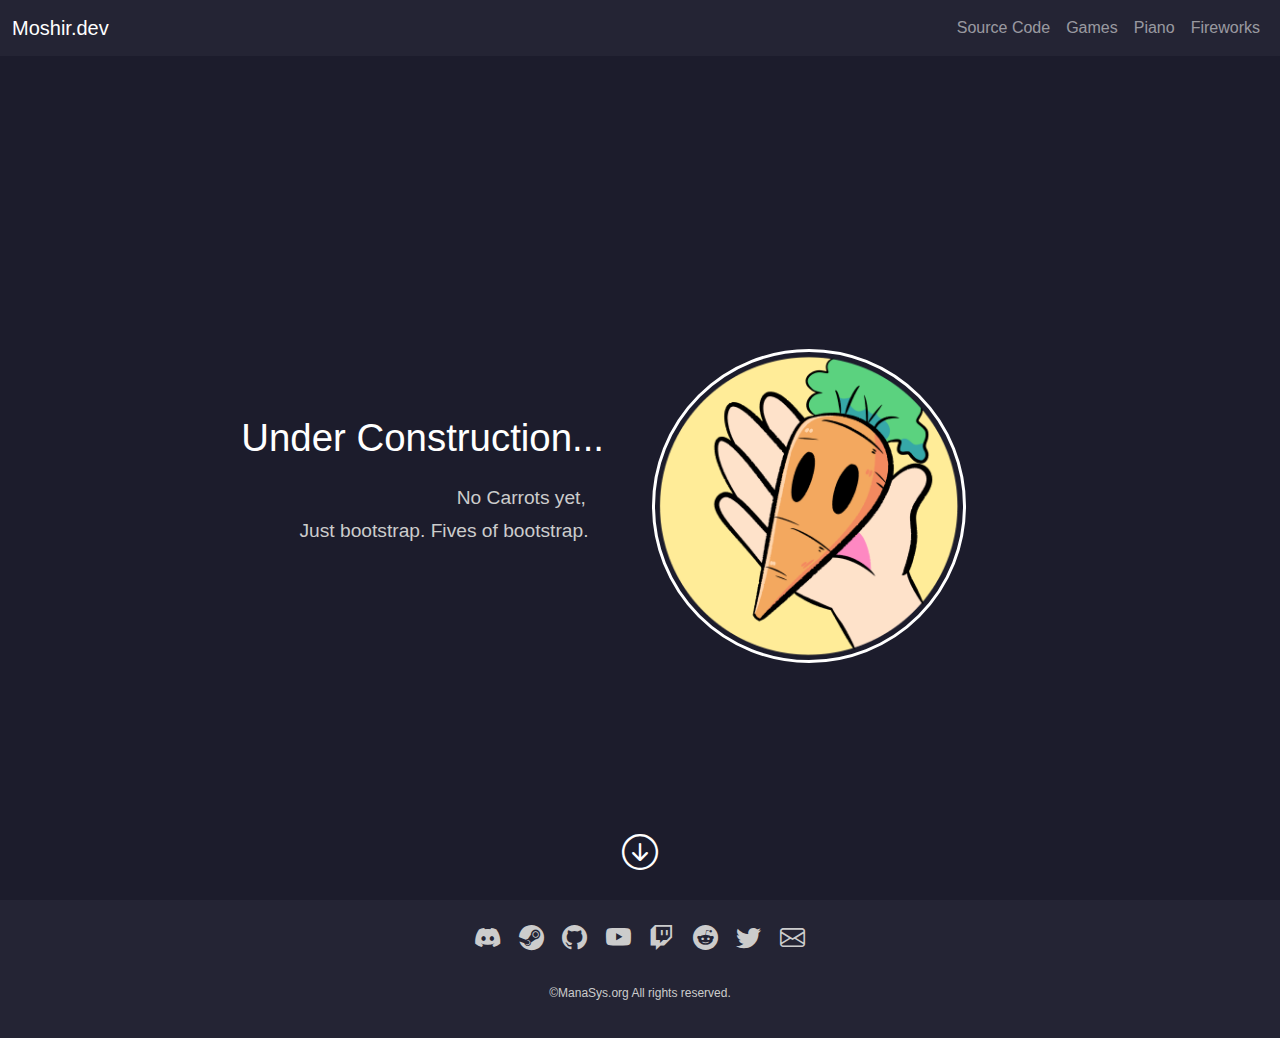
<file: index.html>
<!DOCTYPE html>
<html lang="en">
<head>
  <meta charset="UTF-8">
  <title>Moshir/dev</title>
  <meta name="viewport" content="width=device-width, initial-scale=1">
  <link rel="icon" href="images/Icon.png">
  <link rel="stylesheet" href="https://cdn.jsdelivr.net/npm/bootstrap@5.2.3/dist/css/bootstrap.min.css">
  <link rel="stylesheet" href="https://cdn.jsdelivr.net/npm/bootstrap-icons@1.10.3/font/bootstrap-icons.css">
  <link rel="stylesheet" href="style.css">
  <script src="https://cdn.jsdelivr.net/npm/bootstrap@5.2.3/dist/js/bootstrap.bundle.min.js"></script>
</head>
<body>
<nav id="navBar" class="navbar navbar-expand-lg navbar-dark">
  <div class="container-fluid">
    <a class="navbar-brand" href="index.html">Moshir.dev</a>
    <button class="navbar-toggler" type="button" data-bs-toggle="collapse" data-bs-target="#navbarSupportedContent" aria-controls="navbarSupportedContent" aria-expanded="false" aria-label="Toggle navigation">
      <span class="navbar-toggler-icon"></span>
    </button>
    <div class="collapse navbar-collapse" id="navbarSupportedContent">
      <ul class="navbar-nav ms-auto mb-2 mb-lg-0">
        <li class="nav-item">
          <a class="nav-link" href="https://github.com/MoshirMoshir/Moshir.dev-Bootstrap5">Source Code</a>
        </li>
        <li class="nav-item">
          <a class="nav-link" href="games.html">Games</a>
        </li>
        <li class="nav-item">
          <a class="nav-link" href="piano.html">Piano</a>
        </li>
        <li class="nav-item">
          <a class="nav-link" href="fireworks.html">Fireworks</a>
        </li>
      </ul>
    </div>
  </div>
</nav>

<section class="container-fluid min-vh-100" style="background-color: #1c1c2c; padding: 50px 0;">
  <div class="row justify-content-center align-items-center">
    <div class="col-md-2"></div> <!-- Spacer column -->
    <div class="col-md-4 text-center">
      <div>
        <h1 class="under-construction">Under Construction...</h1>
        <pre>
                                     No Carrots yet,
        Just bootstrap. Fives of bootstrap.
        </pre>
      </div>
    </div>
    <div class="col-md-6 text-center">
      <img class="scale-image" src="images/Carrot.png" alt="Carrot Image">
    </div>
  </div>
</section>


<section id="arrow-section" class="container-fluid" style="background-color: #1c1c2c; padding: 20px 0;">
  <div class="row justify-content-center align-items-center">
    <div class="col-md-12 text-center">
      <a href="#footer-section" class="arrow-link"><i class="bi bi-arrow-down-circle"></i></a>
    </div>
  </div>
</section>

<footer id="footer-section" class="footer" style="background-color: #242434; padding: 20px 0;">
  <div class="container">
    <div class="row justify-content-center align-items-center">
      <div class="col-md-12 text-center">
        <ul class="list-inline">
          <li class="list-inline-item"><a href="https://discord.com/users/333013440211976193"><i class="bi bi-discord icon"></i></a></li>
          <li class="list-inline-item"><a href="https://steamcommunity.com/id/moshirmoshir/"><i class="bi bi-steam icon"></i></a></li>
          <li class="list-inline-item"><a href="https://github.com/MoshirMoshir"><i class="bi bi-github icon"></i></a></li>
          <li class="list-inline-item"><a href="https://www.youtube.com/channel/UCIt3Oe3qG-pyD7fOiNVgN9g"><i class="bi bi-youtube icon"></i></a></li>
          <li class="list-inline-item"><a href="https://www.twitch.tv/moshirmoshir"><i class="bi bi-twitch icon"></i></a></li>
          <li class="list-inline-item"><a href="https://www.reddit.com/user/Moshir_"><i class="bi bi-reddit icon"></i></a></li>
          <li class="list-inline-item"><a href="https://twitter.com/moshirmoshir"><i class="bi bi-twitter icon"></i></a></li>
          <li class="list-inline-item"><a href="mailto:moshir@manasys.org"><i class="bi bi-envelope icon"></i></a></li>
        </ul>
        <p class="fine-text">©ManaSys.org All rights reserved.</p>
      </div>
    </div>
  </div>
</footer>




</body>
</html>
</file>
<file: style.css>
/* Color references */
/* NavBar: #1c242c */
/* Main background: #1c1c2c  */
/* Footer: #242434 */
/* Additional colors */
/* #242434 */
/* #1c1c24 */
/* #24242c */
/* #202c38 */
/* #201c24 */
/* #242c34 */

/* Font family for all text */
body {
  font-family: "Helvetica Neue", "Roboto", sans-serif;
  overflow-x: hidden;
}

/* Format navBar ID */
#navBar {
  background-color: #242434;
}

/* Image adjustments */
.scale-image {
  max-width: 50%; /* Scale the image down with page */
  height: auto; /* Maintain aspect ratio */
  border: 3px solid #fff; /* Add a 3px white border */
  border-radius: 50%; /* Make the border circular */
}


/* Center the text within its column */
.text-center {
  text-align: center;
  display: flex;
  flex-direction: column;
  justify-content: center;
}

/* Added Spacing underneath h1 */
.text-center div h1 {
  margin-bottom: 20px;
}

/* Format h1 */
h1 {
  color: #fff; /* White text color */
  font-size: 3vw; /* 3% of the viewport width */
}

/* Format Pre to themed fonts and size */
pre {
  color: #ccc; /* Light gray text color */
  font-size: 1.5vw; /* 1.5% of the viewport width */
  line-height: 1.75;
  font-family: "Helvetica Neue", "Roboto", sans-serif;
}

/* Icon formatting */
.icon {
  color: #ccc;
  font-size: 25px;
  margin: 3px;
}

/* Style for fine text */
.fine-text {
  color: #ccc;
  font-size: 12px;
  margin-top: 10px; /* Add some space between the icons and the text */
}

/* Set minimum height to 100vh (Full screen) */
.min-vh-100 {
  min-height: 100vh;
  display: flex;
  align-items: center;
}

/* Style for the arrow */
.arrow-link {
  font-size: 36px; /* Adjust the size of the arrow icon */
  color: #fff; /* Set the color of the arrow icon */
}

/* Add some margin to the arrow to cut above section*/
#arrow-section {
  margin-top: -150px; /* Adjust the spacing between the middle section and the arrow section */
}
</file>
